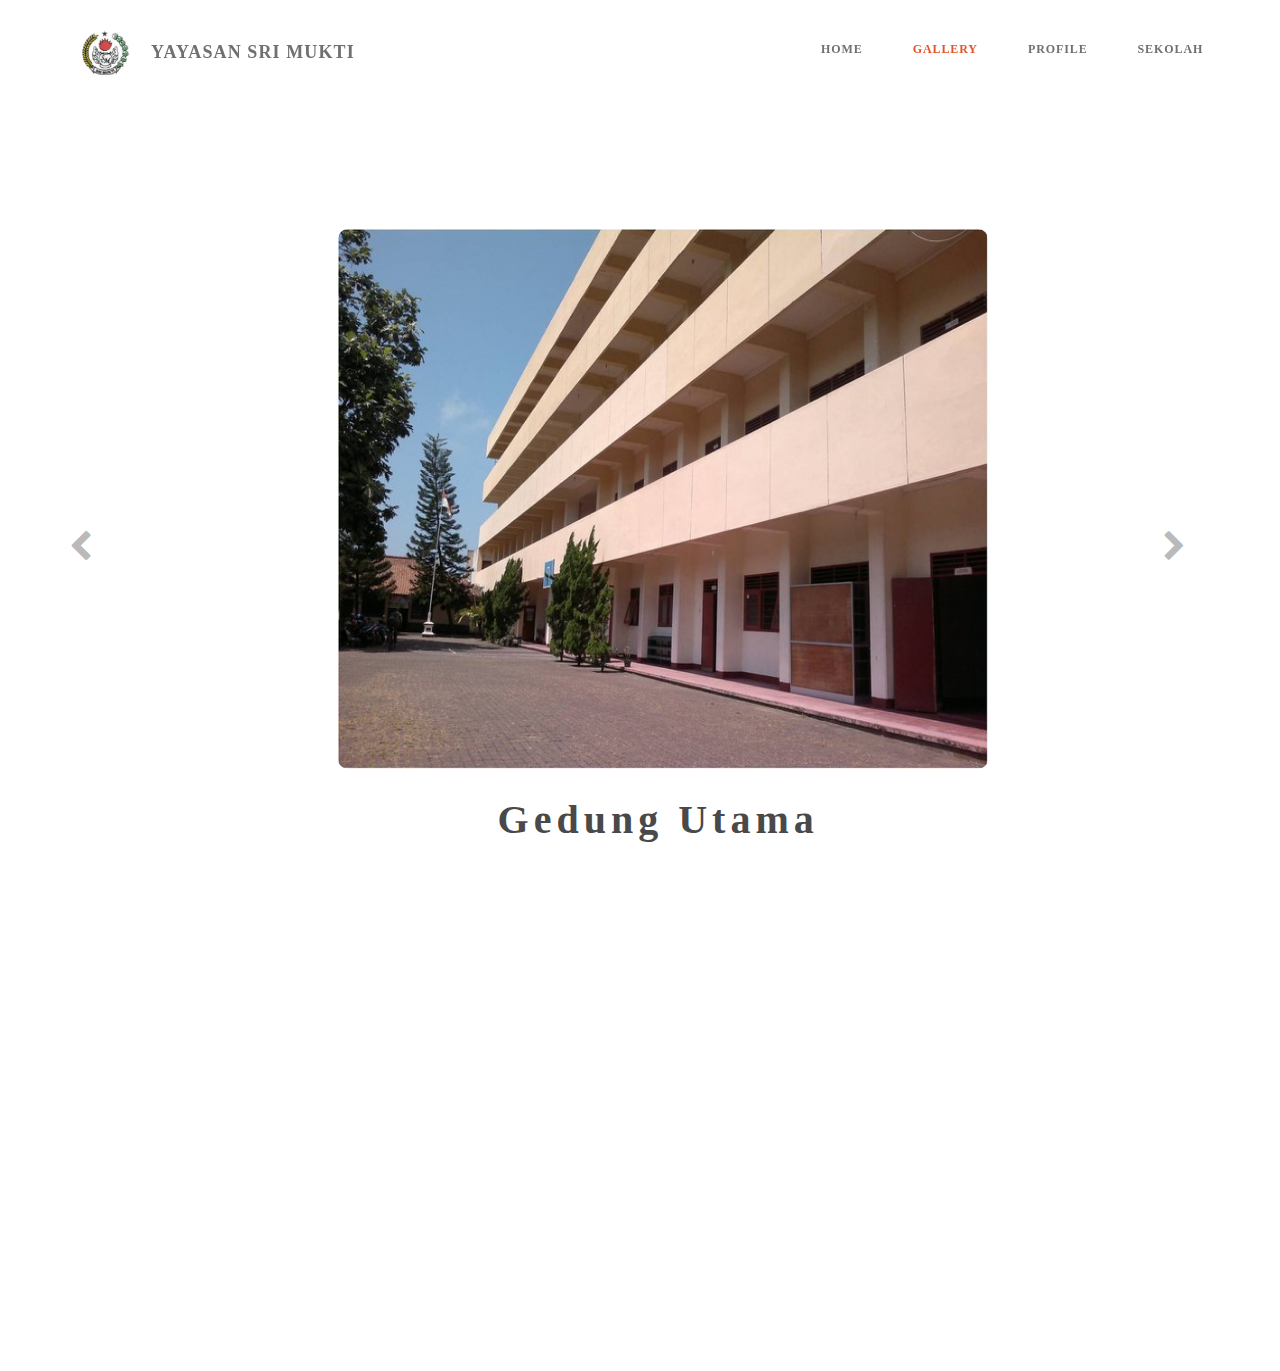
<file: popup1.html>
<!DOCTYPE html>
<html>
<head>
	<meta charset="utf-8">
	<title>SRI MUKTI | GEDUNG</title>
	<link rel="stylesheet" type="text/css" href="css/1.css">
	<link href="https://unpkg.com/aos@2.3.1/dist/aos.css" rel="stylesheet">
	<link rel='stylesheet' href='https://cdnjs.cloudflare.com/ajax/libs/font-awesome/4.5.0/css/font-awesome.min.css'>
	<link rel="icon" href="img/logoo.jpeg">
</head>
<body>
<!-- mulai nav -->
	<nav id="nav"  data-aos="fade-zoom-in"
	data-aos-easing="ease-in-back" data-aos-duration="800">
	<img src="img/logoo.jpeg" class="logo"><span class="yay">YAYASAN SRI MUKTI</span>
	<a href="sekolah.html" class="sekul">SEKOLAH</a>
	<a href="profil.html" class="profil">PROFILE</a>
	<a href="gallery.html" class="galer">GALLERY</a>
	<a href="index.html" class="home">HOME</a>
</nav>

<!-- akhir nav -->

<div class="sliderBox">
	<button type="button" class="left fa fa-chevron-left"></button>
	<div class="sliderWrap">
		<ul class="sliderContent">
			<li><img src="img/srimukti.jpg" class="foto"></li>
			<center><p class="titlenya">Gedung Utama</p></center>
		</ul>
	</div>
	<button type="button" class="right fa fa-chevron-right"></button>
	<button type="button" class="left fa fa-chevron-left"></button>
</div>


<!-- footer -->

<div id="footer">
	<hr class="batas" data-aos="zoom-in" data-aos-duration="1200">
	<div class="visi" data-aos="fade-up" data-aos-duration="1200">
		<p class="vismis">Visi & Misi</p>
		<p class="descv">Unggul dalam tenaga terampil yang berakhlak mulia dan berbudi luhur</p>
	</div>
	<div class="kon" data-aos="fade-up" data-aos-duration="1200">
		<p class="con">Contact Us</p>
		<p class="isi">(0282) - 532454</p>
	</div>
	<div class="lok" data-aos="fade-up" data-aos-duration="1200">
		<p class="loc">Location</p>
		<p class="isi">Jl. Bawean No. 293 Gunung Simping Cilacap<br/>Jawa Tengah</p>
	</div>
	<div class="sosmed" data-aos="fade-up" data-aos-duration="1200">
		<p class="sos">Social Media</p>
		<img src="img/fb.png" class="fb"><img src="img/tw.png">
		<p class="imel">ysrimukti@gmail.com</p>
	</div>
	<div class="logo-bawah" data-aos="fade-right" data-aos-duration="1200">
		<img src="img/logoo.jpeg"> <span>YAYASAN SRI MUKTI</span>
		<p>© 2018. Yayasan Pendidikan Sri Mukti</p>
	</div>
</div>

<!-- akhir  -->


<!-- js  -->
<script src='http://cdnjs.cloudflare.com/ajax/libs/jquery/2.1.3/jquery.min.js'></script>
<script  src="js/galer.js"></script>
<script src="https://unpkg.com/aos@2.3.1/dist/aos.js"></script>
<script>
	AOS.init();
</script>
</body>
</html>
</file>
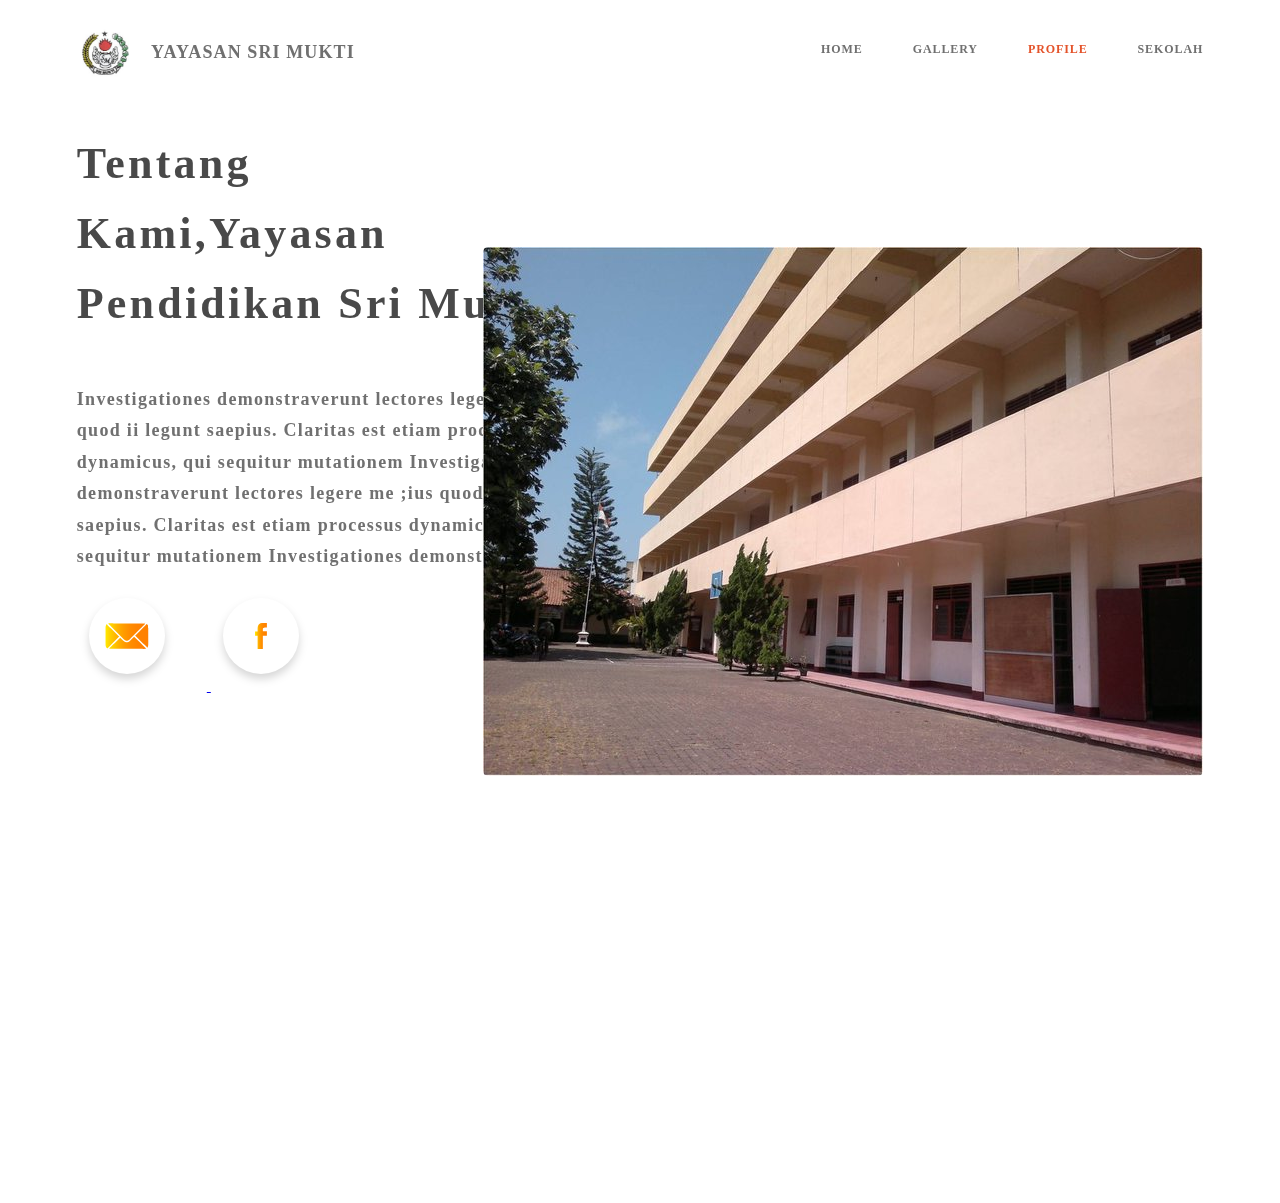
<file: profil.html>
<!DOCTYPE html>
<html>
<head>
	<meta charset="utf-8">
	<title>SRI MUKTI | PROFIL</title>
	<link rel="stylesheet" type="text/css" href="css/profil.css">
	<link href="https://unpkg.com/aos@2.3.1/dist/aos.css" rel="stylesheet">
	<link rel="icon" href="img/logoo.jpeg">
</head>
<body>
	<!-- mulai nav -->
	<nav id="nav"  data-aos="fade-zoom-in"
	data-aos-easing="ease-in-back" data-aos-duration="800">
	<img src="img/logoo.jpeg" class="logo"><span class="yay">YAYASAN SRI MUKTI</span>
	<a href="sekolah.html" class="sekul">SEKOLAH</a>
	<a href="profil.html" class="profil">PROFILE</a>
	<a href="gallery.html" class="galer">GALLERY</a>
	<a href="index.html" class="home">HOME</a>
</nav>
<!-- akhir nav -->

<!-- awal konten -->
<div id="konten">
	<div class="kiri">
		<p class="ttg" data-aos="fade-right" data-aos-duration="1200">Tentang Kami,Yayasan Pendidikan Sri Mukti</p>
		<p class="sub" data-aos="fade-left" data-aos-duration="1800">Investigationes demonstraverunt lectores legere me ;ius quod ii legunt saepius. Claritas est etiam processus 
			dynamicus, qui sequitur mutationem Investigationes 
			demonstraverunt lectores legere me ;ius quod ii legunt 
			saepius. Claritas est etiam processus dynamicus, qui 
		sequitur mutationem Investigationes demonstraverunt.</p>
		<a href="mailto:ysrimukti@gmail.com">
			<img src="img/email.png" class="imel" data-aos="fade-right" data-aos-duration="1200" data-aos-anchor="#example-anchor">
		</a>
		<a href="http://www.facebook.com" target="_blank">
			<img src="img/facebook.png" data-aos="fade-left" data-aos-duration="1200" data-aos-anchor="#example-anchor">
		</a>
	</div>
	<div class="kanan">
		<img src="img/srimukti.jpg" data-aos="zoom-in" data-aos-duration="1500">
	</div>
</div>
<!-- akhir konten -->

<!-- awal footer -->
<div id="footer">
	<hr class="batas" data-aos="zoom-in" data-aos-duration="1200">
	<div class="visi" data-aos="fade-up" data-aos-duration="1200">
		<p class="vismis">Visi & Misi</p>
		<p class="descv">Unggul dalam tenaga terampil yang berakhlak mulia dan berbudi luhur</p>
	</div>
	<div class="kon" data-aos="fade-up" data-aos-duration="1200">
		<p class="con">Contact Us</p>
		<p class="isi">(0282) - 532454</p>
	</div>
	<div class="lok" data-aos="fade-up" data-aos-duration="1200">
		<p class="loc">Location</p>
		<p class="isi">Jl. Bawean No. 293 Gunung Simping Cilacap<br/>Jawa Tengah</p>
	</div>
	<div class="sosmed" data-aos="fade-up" data-aos-duration="1200">
		<p class="sos">Social Media</p>
		<img src="img/fb.png" class="fb"><img src="img/tw.png">
		<p class="imel">ysrimukti@gmail.com</p>
	</div>
	<div class="logo-bawah" data-aos="fade-right" data-aos-duration="1200">
		<img src="img/logoo.jpeg"> <span>YAYASAN SRI MUKTI</span>
		<p>© 2018. Yayasan Pendidikan Sri Mukti</p>
	</div>
</div>
<!-- akhir footer -->

<script src="https://unpkg.com/aos@2.3.1/dist/aos.js"></script>
<script>
	AOS.init();
</script>
</body>
</html>
</file>
<file: css/1.css>
body {
	margin: 0 auto;
	width: 100%;
	font-family: Roboto;
	padding-bottom: 5%;
}
#nav   {
	width: 100%;
	margin-top: 2%;
}
.yay {
	font-family: Roboto;
	font-size: 18px;
	font-weight: bold;
	font-style: normal;
	font-stretch: normal;
	line-height: 1.17;
	letter-spacing: 1.1px;
	text-align: left;
	color: #707070;
	margin-top: 1.3%;
	margin-left: 1.5%;
	position: absolute;
}
.logo {
	margin-left: 6%;
	width: 55px;
	height: 55px;
}
#nav a {
	float: right;
	text-decoration: none;
	padding-left: 50px;
	padding-top: 1.3%;
}
.sekul {
	margin-right: 6%;
}
.home {
	font-family: Roboto;
	font-size: 12px;
	font-weight: bold;
	font-style: normal;
	font-stretch: normal;
	line-height: 1.2;
	letter-spacing: 0.9px;
	text-align: left;
	color: #707070;
}
.home:hover {
	color: #e4532a; 
	transition: 0.4s;
}
.sekul {
	font-family: Roboto;
	font-size: 12px;
	font-weight: bold;
	font-style: normal;
	font-stretch: normal;
	line-height: 1.2;
	letter-spacing: 0.9px;
	text-align: left;
	color:  #707070;
}
.sekul:hover {
	color:  #e4532a;
	transition: 0.4s;
}
.profil {
	font-family: Roboto;
	font-size: 12px;
	font-weight: bold;
	font-style: normal;
	font-stretch: normal;
	line-height: 1.2;
	letter-spacing: 0.9px;
	text-align: left;
	color: #707070;
}
.profil:hover {
	color: #e4532a;
	transition: 0.4s;
}
.galer {
	font-family: Roboto;
	font-size: 12px;
	font-weight: bold;
	font-style: normal;
	font-stretch: normal;
	line-height: 1.2;
	letter-spacing: 0.9px;
	text-align: left;
	color: #e4532a;
}
.galer:hover {
	color: #707070;
	transition: 0.4s;
}

.sliderBox {
	max-width: 98%;
	position: relative;
	margin-top: 10%;
}
.sliderBox h2 {
	color: white;
	font-size: 1.5em;
	font-family: sans-serif;
	font-weight: bold;
	background-color: #bababa;
	padding: 0.25em 0.5em;
}
.sliderBox .sliderWrap {
	overflow: hidden;
	margin: 0 3em;
}
.sliderBox .sliderWrap .sliderContent {
	white-space: nowrap;
	margin: 1em 0;
	padding: 0;
	transition: left 1s;
	position: relative;
	left: 0;
	display: inline-block;
}
.sliderBox .sliderWrap .sliderContent li {
	counter-increment: items;
	display: inline-block;
	width: 15em;
	height: 15em;
	padding-right: 25%;
}
.sliderBox .sliderWrap .sliderContent li:before {
}
.sliderBox button {
	border: none;
	background: none;
	font-size: 2em;
	position: absolute;
	top: 50%;
	left: 5%;
	transform: translateY(-50%);
	color: #bababa;
	outline: none;
	cursor: pointer;
}
.sliderBox button:hover {
	color: #747474;
}
.sliderBox button.right {
	left: auto;
	right: 5%;
}

.foto {
	width: 650px;
	height: 540px;
	border-radius: 10px;
	margin-left: 121%;
}
.titlenya {
	margin-left: 140%;
	font-family: Roboto;
	font-size: 40px;
	font-weight: bold;
	font-style: normal;
	font-stretch: normal;
	line-height: 0.33;
	letter-spacing: 5px;
	text-align: left;
	color: #494949;
}

/*footer*/

#footer {
  width: 100%;
  margin-top: 10%;
}
.batas {
  width: 90%;
  border-radius: 100%;
}
.visi {
  width: 30%;
  margin-top: 8%;
  margin-left: 6%;
}
.vismis {
  font-family: Roboto;
  font-size: 22px;
  font-weight: 500;
  font-style: normal;
  font-stretch: normal;
  line-height: 0.93;
  letter-spacing: -0.1px;
  text-align: left;
  color: #494c50;
  margin-top: -12%;
}
.descv {
  font-family: Roboto;
  font-size: 18px;
  font-weight: normal;
  font-style: italic;
  font-stretch: normal;
  line-height: 1.35;
  letter-spacing: 0.7px;
  text-align: left;
  color: #b4b5b7;
}
.kon {
  width: 15%;
  margin-left: 42%;
  margin-top: -8.4%;
}
.con {
  font-family: Roboto;
  font-size: 22px;
  font-weight: 500;
  font-style: normal;
  font-stretch: normal;
  line-height: 0.93;
  letter-spacing: -0.1px;
  text-align: left;
  color: #494c50;
}
.isi {
  font-family: Roboto;
  font-size: 18px;
  font-weight: normal;
  font-style: italic;
  font-stretch: normal;
  line-height: 1.35;
  letter-spacing: 0.7px;
  text-align: left;
  color: #b4b5b7;
}
.lok {
  width: 15%;
  margin-left: 62%;
  margin-top: -6.6%;
}
.loc {
 font-family: Roboto;
 font-size: 22px;
 font-weight: 500;
 font-style: normal;
 font-stretch: normal;
 line-height: 0.93;
 letter-spacing: -0.1px;
 text-align: left;
 color: #494c50;
}
.sosmed {
  width: 15%;
  float: right;
  margin-right: 5%;
  margin-top: -13.3%;
}
.sos {
 font-family: Roboto;
 font-size: 22px;
 font-weight: 500;
 font-style: normal;
 font-stretch: normal;
 line-height: 0.93;
 letter-spacing: -0.1px;
 text-align: left;
 color: #494c50; 
}
.sosmed img {
  margin-top: -6%;
}
.fb {
  margin-left: -10%;
}
.imel {
    font-family: Roboto;
  font-size: 16px;
  font-weight: normal;
  font-style: normal;
  font-stretch: normal;
  line-height: 1.17;
  letter-spacing: 0.6px;
  text-align: left;
  color: #64b1b9;
  margin-top: 0;
}
.logo-bawah {
  margin-top: 0%;
  margin-left: 6%;
}
.logo-bawah img {
    width: 55px;
  height: 55px;
  margin-top: 1%;
}
.logo-bawah span {
  margin-top: 1.5%;
  margin-left: 2%;
    font-family: Roboto;
  font-size: 16px;
  font-weight: bold;
  font-style: normal;
  font-stretch: normal;
  line-height: 1.81;
  letter-spacing: 0.4px;
  text-align: left;
  color: #777c80;
  position: absolute;
}
.logo-bawah p {
  position: absolute;
  margin-top: -2%;
  margin-left: 6.5%;
  font-family: Roboto;
  font-size: 16px;
  font-weight: normal;
  font-style: normal;
  font-stretch: normal;
  line-height: 1.81;
  letter-spacing: 0.4px;
  text-align: left;
  color: #9e9fa3;
}
</file>
<file: css/profil.css>
body {
  margin: 0 auto;
  width: 100%;
  font-family: Roboto;
  padding-bottom: 5%;
}
#nav   {
  width: 100%;
  margin-top: 2%;
}
.yay {
  font-family: Roboto;
  font-size: 18px;
  font-weight: bold;
  font-style: normal;
  font-stretch: normal;
  line-height: 1.17;
  letter-spacing: 1.1px;
  text-align: left;
  color: #707070;
  margin-top: 1.3%;
  margin-left: 1.5%;
  position: absolute;
}
.logo {
  margin-left: 6%;
  width: 55px;
  height: 55px;
}
#nav a {
  float: right;
  text-decoration: none;
  padding-left: 50px;
  padding-top: 1.3%;
}
.sekul {
  margin-right: 6%;
}
.home {
  font-family: Roboto;
  font-size: 12px;
  font-weight: bold;
  font-style: normal;
  font-stretch: normal;
  line-height: 1.2;
  letter-spacing: 0.9px;
  text-align: left;
  color: #707070;
}
.home:hover {
  color: #e4532a; 
  transition: 0.4s;
}
.sekul {
  font-family: Roboto;
  font-size: 12px;
  font-weight: bold;
  font-style: normal;
  font-stretch: normal;
  line-height: 1.2;
  letter-spacing: 0.9px;
  text-align: left;
  color: #707070;
}
.sekul:hover {
  color: #e4532a;
  transition: 0.4s;
}
.profil {
  font-family: Roboto;
  font-size: 12px;
  font-weight: bold;
  font-style: normal;
  font-stretch: normal;
  line-height: 1.2;
  letter-spacing: 0.9px;
  text-align: left;
  color: #e4532a;
}
.profil:hover {
  color: #707070; 
  transition: 0.4s;
}
.galer {
  font-family: Roboto;
  font-size: 12px;
  font-weight: bold;
  font-style: normal;
  font-stretch: normal;
  line-height: 1.2;
  letter-spacing: 0.9px;
  text-align: left;
  color: #707070;
}
.galer:hover {
  color: #e4532a;
  transition: 0.4s;
}
.news {
  font-family: Roboto;
  font-size: 12px;
  font-weight: bold;
  font-style: normal;
  font-stretch: normal;
  line-height: 1.2;
  letter-spacing: 0.9px;
  text-align: left;
  color: #707070;
}
.news:hover {
  color: #e4532a;
  transition: 0.4s;
}

#konten {
  width: 100%;
}
.kiri {
  width: 39%;
  margin-left: 6%;
}
.ttg {
  font-family: Roboto;
  font-size: 44px;
  font-weight: bold;
  font-style: normal;
  font-stretch: normal;
  line-height: 1.6;
  letter-spacing: 3.2px;
  text-align: left;
  color: #494949;
}
.sub {
  font-family: Roboto;
  font-size: 18px;
  font-weight: bold;
  font-style: normal;
  font-stretch: normal;
  line-height: 1.75;
  letter-spacing: 1.3px;
  text-align: left;
  color: #707070;
}
.imel {
  margin-top: 3%;
  padding-right: 30px;
}
.kanan {
  float: right;
  margin-right: 6%;
  margin-top: -35%;
}
.kanan img {
  border-radius: 5px;
}

#footer {
  width: 100%;
  margin-top: 10%;
}
.batas {
  width: 90%;
  border-radius: 100%;
}
.visi {
  width: 30%;
  margin-top: 8%;
  margin-left: 6%;
}
.vismis {
  font-family: Roboto;
  font-size: 22px;
  font-weight: 500;
  font-style: normal;
  font-stretch: normal;
  line-height: 0.93;
  letter-spacing: -0.1px;
  text-align: left;
  color: #494c50;
  margin-top: -12%;
}
.descv {
  font-family: Roboto;
  font-size: 18px;
  font-weight: normal;
  font-style: italic;
  font-stretch: normal;
  line-height: 1.35;
  letter-spacing: 0.7px;
  text-align: left;
  color: #b4b5b7;
}
.kon {
  width: 15%;
  margin-left: 42%;
  margin-top: -11.8%;
}
.con {
  font-family: Roboto;
  font-size: 22px;
  font-weight: 500;
  font-style: normal;
  font-stretch: normal;
  line-height: 0.93;
  letter-spacing: -0.1px;
  text-align: left;
  color: #494c50;
}
.isi {
  font-family: Roboto;
  font-size: 18px;
  font-weight: normal;
  font-style: italic;
  font-stretch: normal;
  line-height: 1.35;
  letter-spacing: 0.7px;
  text-align: left;
  color: #b4b5b7;
}
.lok {
  width: 15%;
  margin-left: 62%;
  margin-top: -8.3%;
}
.loc {
 font-family: Roboto;
 font-size: 22px;
 font-weight: 500;
 font-style: normal;
 font-stretch: normal;
 line-height: 0.93;
 letter-spacing: -0.1px;
 text-align: left;
 color: #494c50;
}
.sosmed {
  width: 15%;
  float: right;
  margin-right: 5%;
  margin-top: -9.5%;
}
.sos {
 font-family: Roboto;
 font-size: 22px;
 font-weight: 500;
 font-style: normal;
 font-stretch: normal;
 line-height: 0.93;
 letter-spacing: -0.1px;
 text-align: left;
 color: #494c50; 
}
.sosmed img {
  margin-top: -6%;
}
.fb {
  margin-left: -10%;
}
.imel {
    font-family: Roboto;
  font-size: 16px;
  font-weight: normal;
  font-style: normal;
  font-stretch: normal;
  line-height: 1.17;
  letter-spacing: 0.6px;
  text-align: left;
  color: #64b1b9;
  margin-top: 0;
}
.logo-bawah {
  margin-top: 8%;
  margin-left: 6%;
}
.logo-bawah img {
    width: 55px;
  height: 55px;
  margin-top: 1%;
}
.logo-bawah span {
  margin-top: 1.5%;
  margin-left: 2%;
    font-family: Roboto;
  font-size: 16px;
  font-weight: bold;
  font-style: normal;
  font-stretch: normal;
  line-height: 1.81;
  letter-spacing: 0.4px;
  text-align: left;
  color: #777c80;
  position: absolute;
}
.logo-bawah p {
  position: absolute;
  margin-top: -2%;
  margin-left: 6.5%;
  font-family: Roboto;
  font-size: 16px;
  font-weight: normal;
  font-style: normal;
  font-stretch: normal;
  line-height: 1.81;
  letter-spacing: 0.4px;
  text-align: left;
  color: #9e9fa3;
}
</file>
